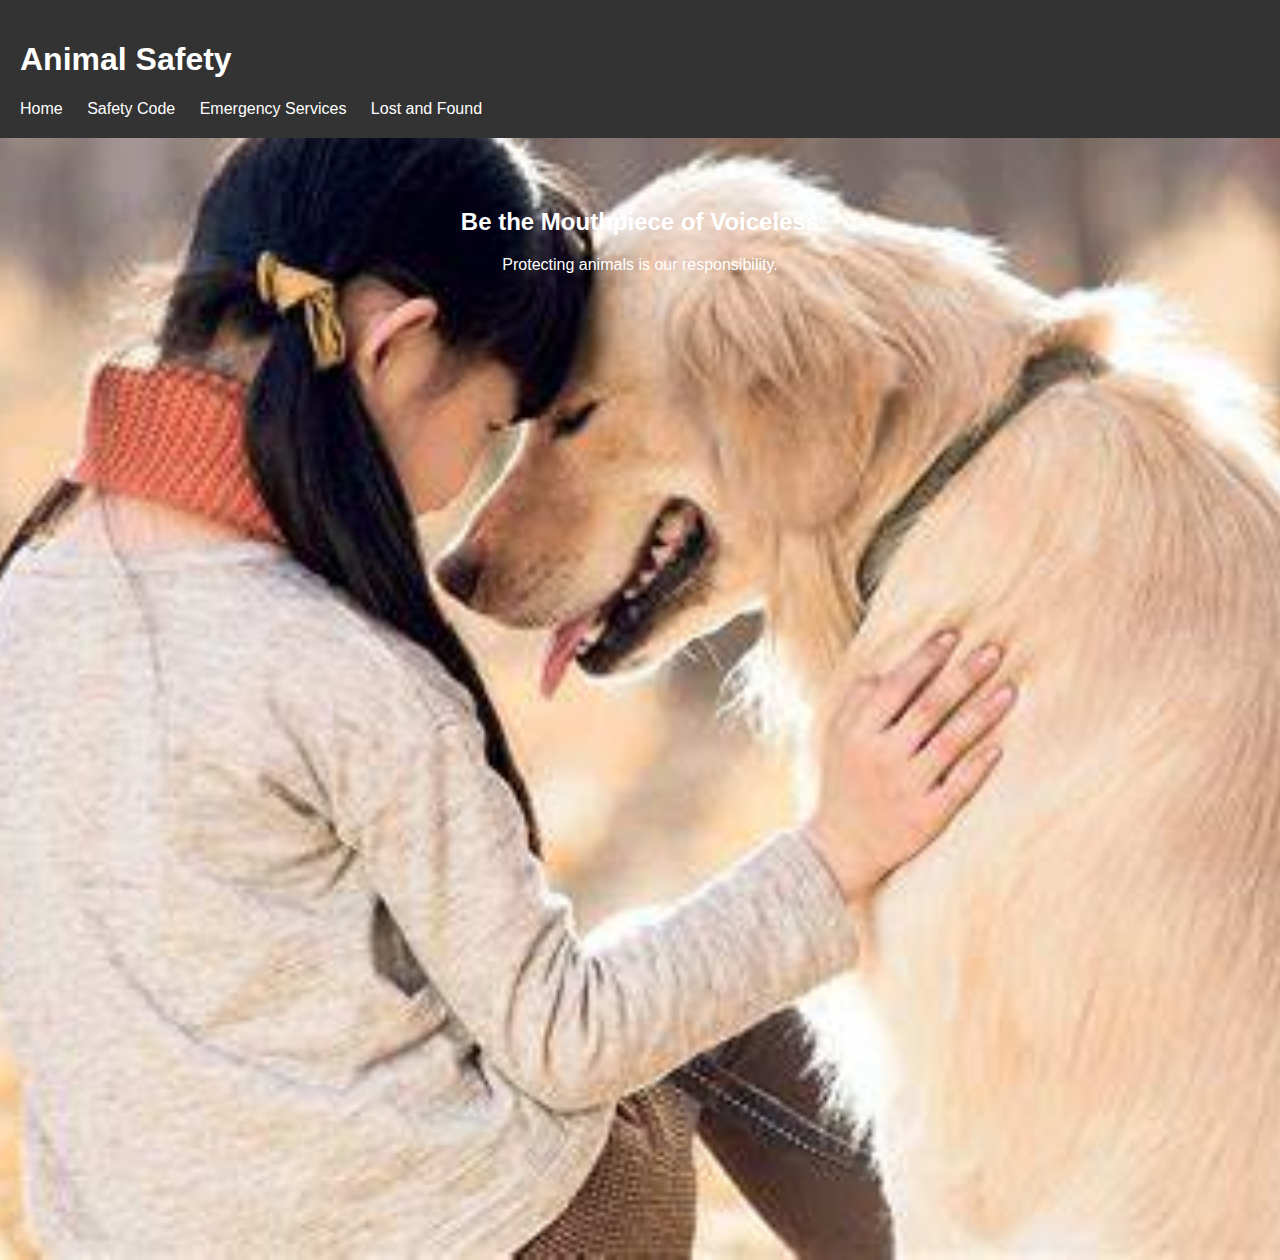
<file: index.html>
<!DOCTYPE html>
<html lang="en">
<head>
    <meta charset="UTF-8">
    <meta name="viewport" content="width=device-width, initial-scale=1.0">
    <title>Animal Safety</title>
    <link rel="stylesheet" href="styles.css">
    <style>
        body{
            background-image:url('image.jpeg');
            height:140vh;
            background-size: cover;
            background-position:center;
        }
    </style>
</head>

<body>
    <header>
        <h1>Animal Safety</h1>
        <nav>
            <ul>
                <li><a href="index.html">Home</a></li>
                <li><a href="safety-code.html">Safety Code</a></li>
                <li><a href="emergency.html">Emergency Services</a></li>
                <li><a href="lostandfound.html">Lost and Found</a></li>


            </ul>
        </nav>
    </header>
    
    <section class="hero">
        <h2>Be the Mouthpiece of Voiceless</h2>
        <p>Protecting animals is our responsibility.</p>
    </section>

    
</body>
</html>
</file>
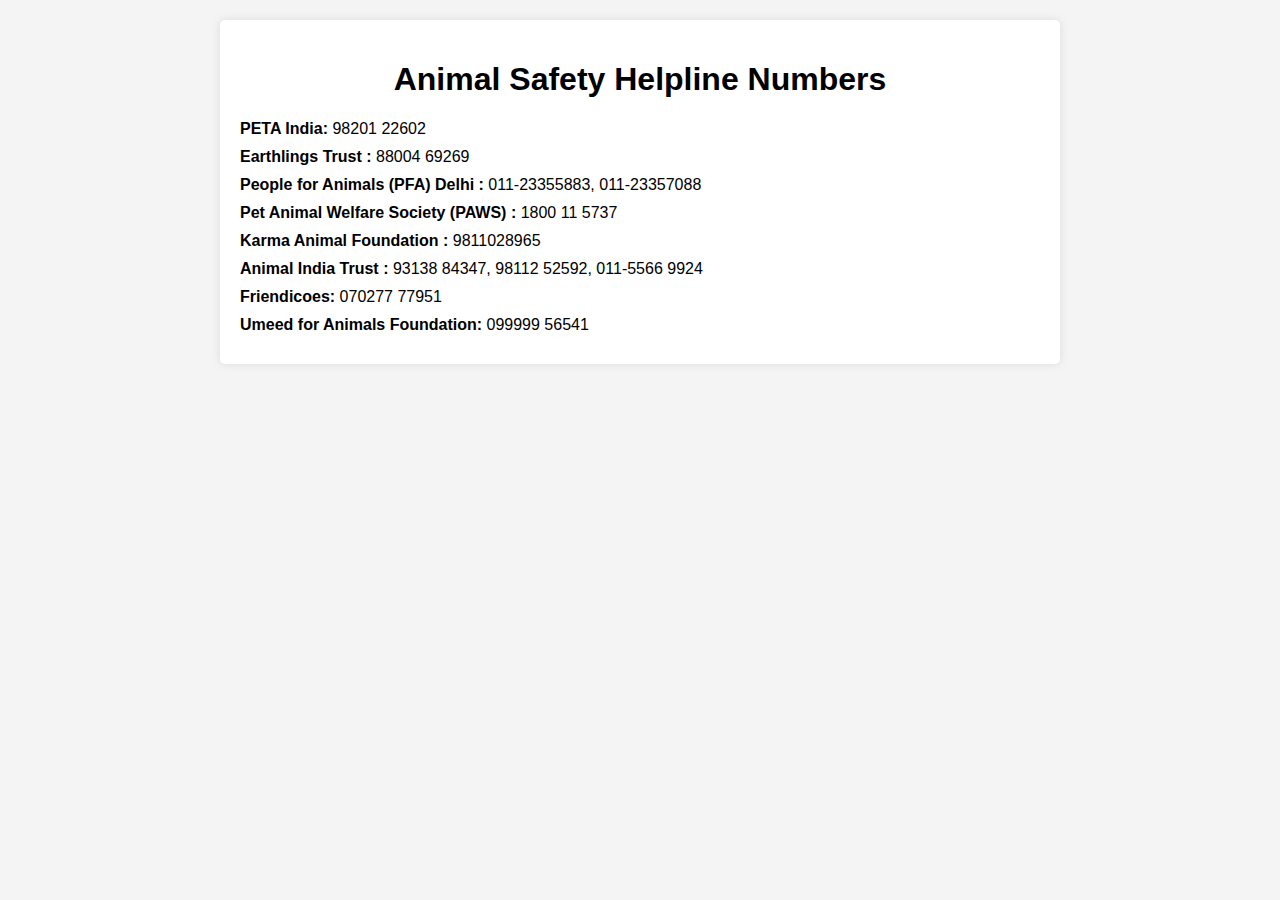
<file: emergency.html>
<!DOCTYPE html>
<html lang="en">
<head>
<meta charset="UTF-8">
<meta name="viewport" content="width=device-width, initial-scale=1.0">
<title>Animal Safety Helpline Numbers</title>
<style>
    body {
        font-family: Arial, sans-serif;
        margin: 0;
        padding: 0;
        background-color: #f4f4f4;
    }
    .container {
        max-width: 800px;
        margin: 20px auto;
        padding: 20px;
        background-color: #fff;
        border-radius: 5px;
        box-shadow: 0 0 10px rgba(0, 0, 0, 0.1);
    }
    h1 {
        text-align: center;
    }
    .helpline {
        margin-top: 20px;
    }
    .helpline p {
        margin: 10px 0;
    }
</style>
</head>
<body>

<div class="container">
    <h1>Animal Safety Helpline Numbers</h1>
    <div class="helpline">
        <p><strong>PETA India:</strong> 98201 22602</p>
        <p><strong>Earthlings Trust :</strong> 88004 69269</p>
        <p><strong>People for Animals (PFA) Delhi :</strong> 011-23355883, 011-23357088</p>
        <p><strong>Pet Animal Welfare Society (PAWS) :</strong> 1800 11 5737</p>
        <p><strong>Karma Animal Foundation :</strong> 9811028965</p>
        <p><strong>Animal India Trust  :</strong> 93138 84347, 98112 52592, 011-5566 9924</p>
        <p><strong>Friendicoes:</strong> 070277 77951</p>
        <p><strong>Umeed for Animals Foundation:</strong> 099999 56541</p>
    </div>
</div>

</body>
</html>
</file>
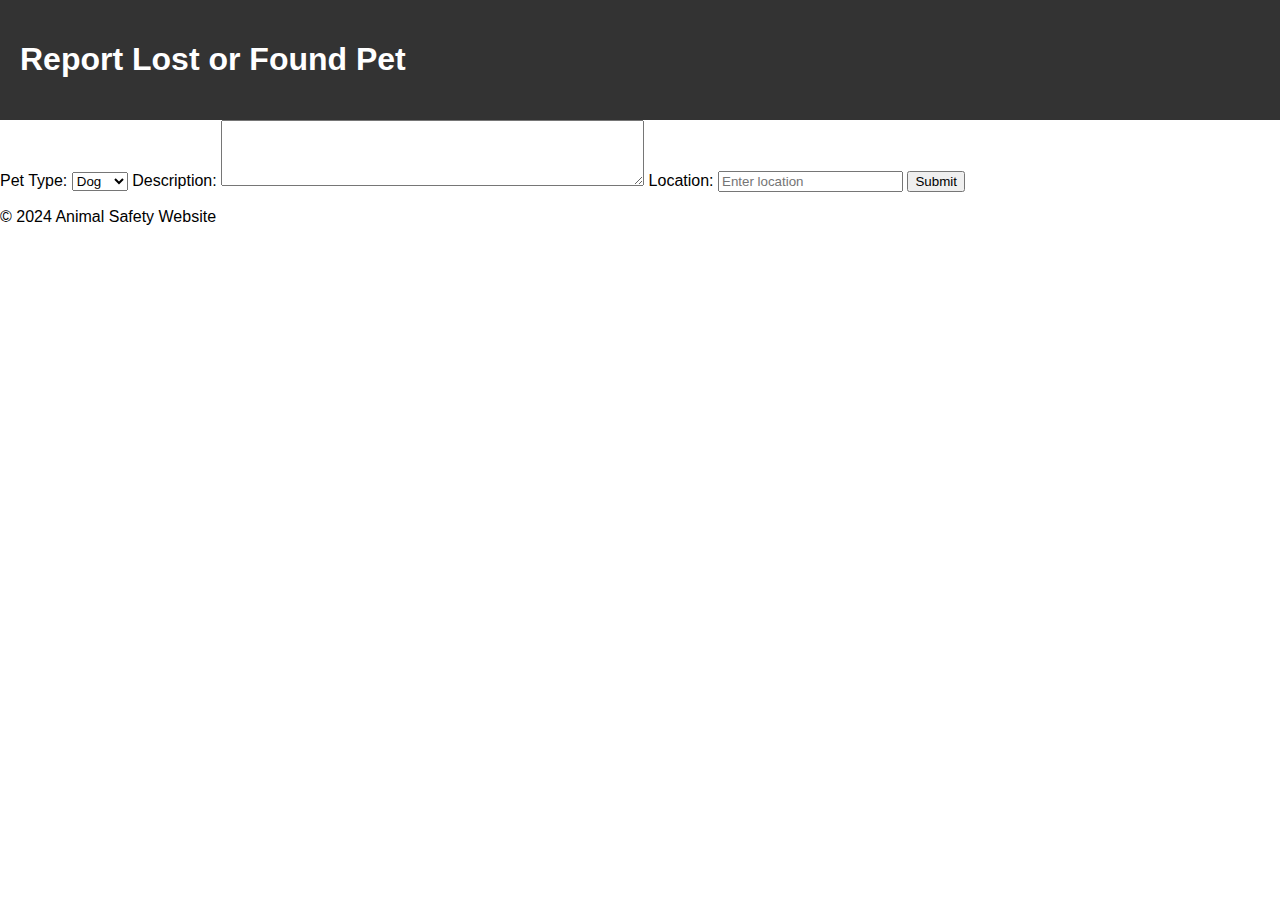
<file: lostandfound.html>
<!DOCTYPE html>
<html lang="en">
<head>
    <meta charset="UTF-8">
    <meta name="viewport" content="width=device-width, initial-scale=1.0">
    <title>Report Lost or Found Pet</title>
    <link rel="stylesheet" href="styles.css">
</head>
<body>
    <header>
        <h1>Report Lost or Found Pet</h1>
    </header>
    
    <main>
        <form id="report-form">
            <label for="pet-type">Pet Type:</label>
            <select id="pet-type" name="pet-type">
                <option value="dog">Dog</option>
                <option value="cat">Cat</option>
                <option value="other">Other</option>
            </select>

            <label for="description">Description:</label>
            <textarea id="description" name="description" rows="4" cols="50"></textarea>

            <label for="location">Location:</label>
            <input type="text" id="location" name="location" placeholder="Enter location">

            <button type="submit">Submit</button>
        </form>
    </main>

    <footer>
        <p>&copy; 2024 Animal Safety Website</p>
    </footer>
</body>
</html>
</file>
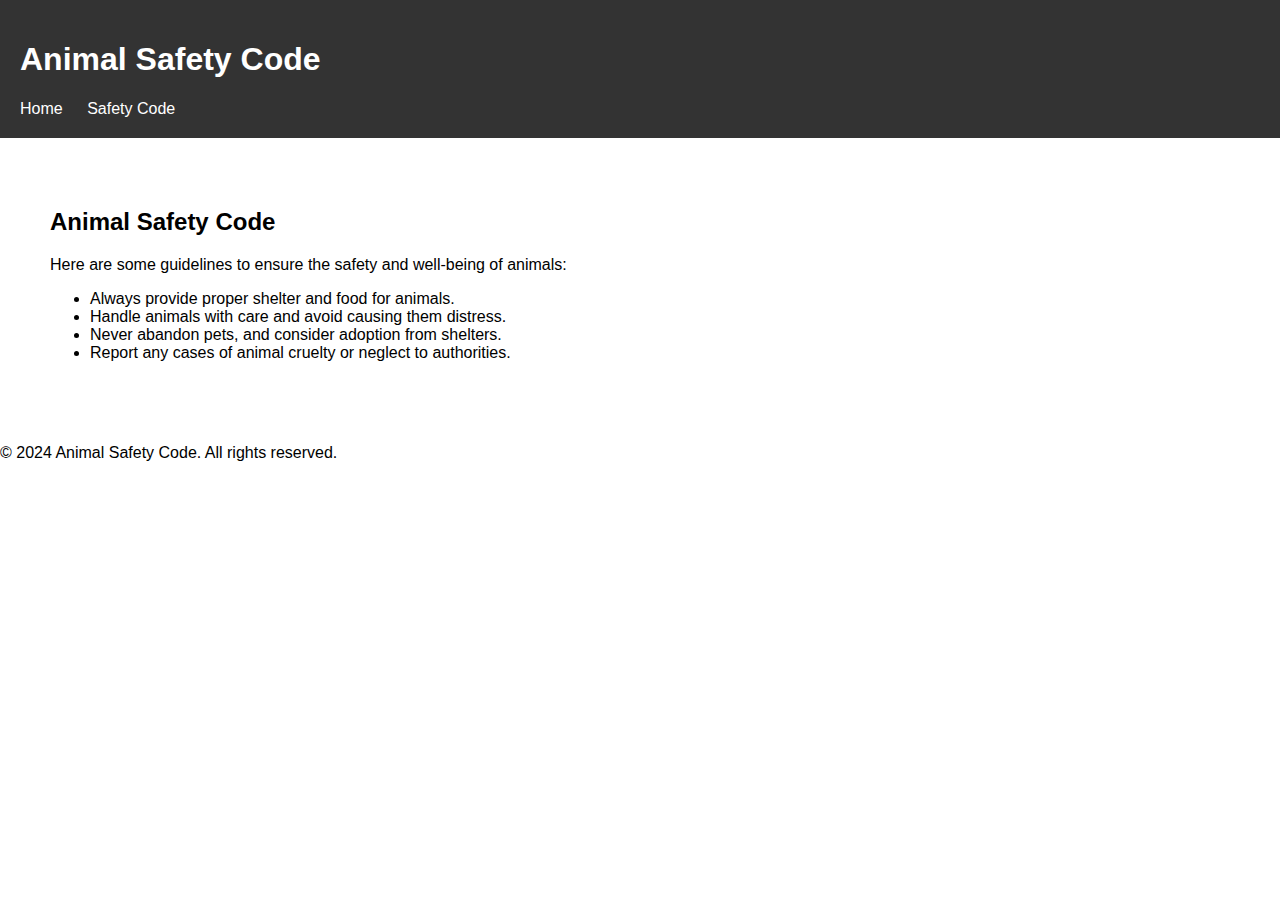
<file: safety-code.html>
<!DOCTYPE html>
<html lang="en">
<head>
    <meta charset="UTF-8">
    <meta name="viewport" content="width=device-width, initial-scale=1.0">
    <title>Animal Safety Code - Safety Code</title>
    <link rel="stylesheet" href="styles.css">
</head>
<body>
    <header>
        <h1>Animal Safety Code</h1>
        <nav>
            <ul>
                <li><a href="index.html">Home</a></li>
                <li><a href="safety-code.html">Safety Code</a></li>
            </ul>
        </nav>
    </header>
    
    <section class="safety-code">
        <h2>Animal Safety Code</h2>
        <p>Here are some guidelines to ensure the safety and well-being of animals:</p>
        <ul>
            <li>Always provide proper shelter and food for animals.</li>
            <li>Handle animals with care and avoid causing them distress.</li>
            <li>Never abandon pets, and consider adoption from shelters.</li>
            <li>Report any cases of animal cruelty or neglect to authorities.</li>
        </ul>
    </section>

    <footer>
        <p>&copy; 2024 Animal Safety Code. All rights reserved.</p>
    </footer>
</body>
</html>
</file>
<file: styles.css>
/* Global Styles */
body {
    font-family: Arial, sans-serif;
    margin: 0;
    padding: 0;
}

header {
    background-color: #333;
    color: #fff;
    padding: 20px;
}

nav ul {
    list-style-type: none;
    margin: 0;
    padding: 0;
}

nav ul li {
    display: inline;
    margin-right: 20px;
}

nav ul li a {
    text-decoration: none;
    color: #fff;
}

/* Home Page Styles */
.hero {
    color:white;
    
    padding: 50px;
    text-align: center;
}

/* Safety Code Page Styles */
.safety-code {
    padding: 50px;
}
</file>
